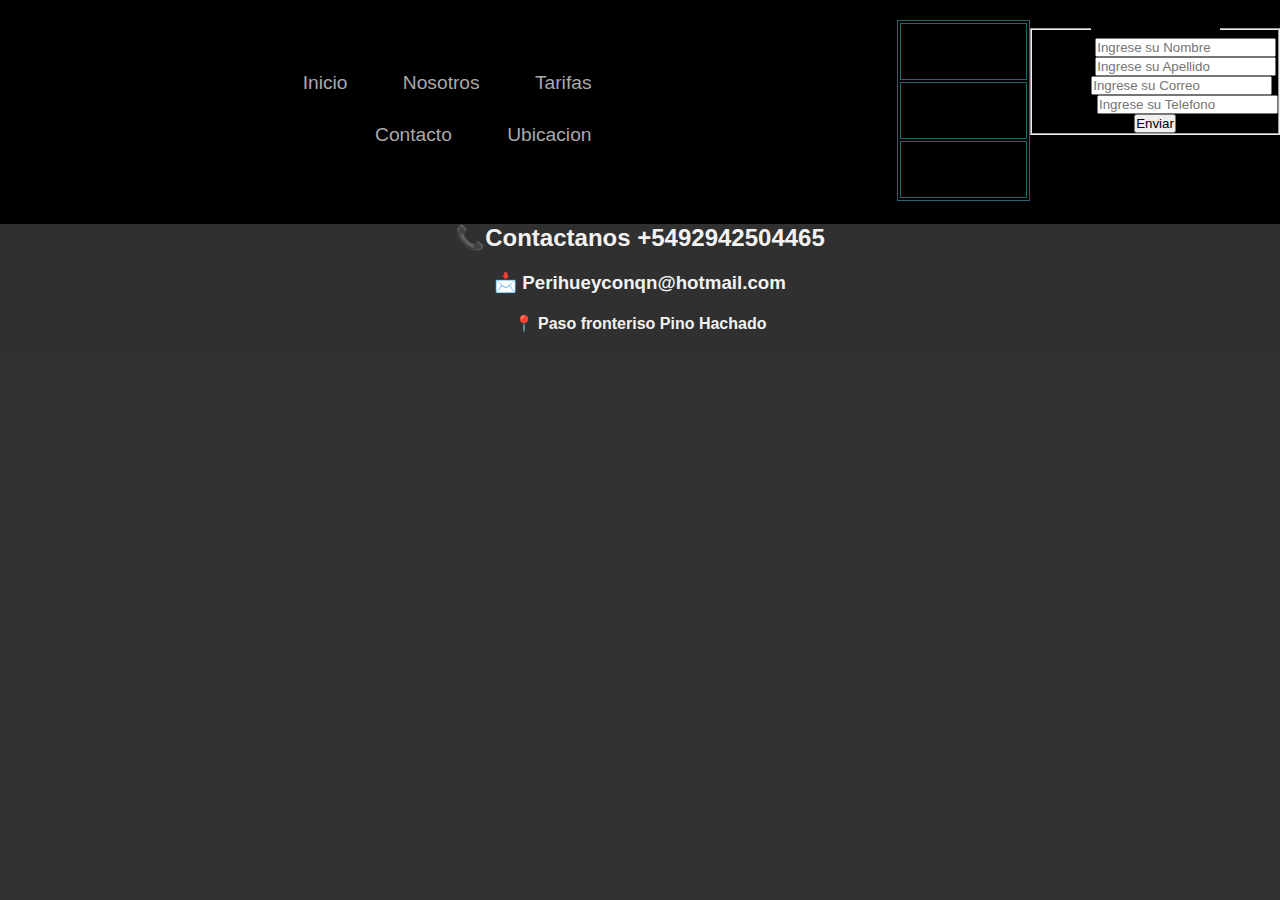
<file: contacto.html>
<!DOCTYPE html>
<html lang="en">
<head>
    <meta charset="UTF-8">
    <meta http-equiv="X-UA-Compatible" content="IE=edge">
    <meta name="viewport" content="width=device-width, initial-scale=1.0">
    <link rel="stylesheet" href="Inicio.css">
    <title>Contacto - Perihueyco</title>
</head>
<style type="text/css">
    table, th {
        border: 1px solid rgb(43, 98, 107);}
</style>
<body>
    <header class="header">
        <div class="container">
        <nav class="menu">
            <a href="index.html">Inicio</a>
            <a href="Nosotros.html">Nosotros</a>
            <a href="tarifas.html">Tarifas</a>
            <a href="contacto.html">Contacto</a>
            <a href="ubicacion.html">Ubicacion</a>
        </nav>
        </div>
        <table>
            <tr>
                Contacto
                <th>+5492942556676</th>
            </tr>
            <tr>
                <th>+5492995678455</th>
            </tr>
            <tr>
                <th>+5492944512232</th>
            </tr>
        </table>
        <br><br><br>
        <section>
            <fieldset>
                <legend>Ingrese sus Datos</legend>
                    <label for="name">Nombre</label>
                    <input type="text" name="nombres"   id="nombres" placeholder="Ingrese su Nombre">
                    <br>
                    <label for="name">Apellido</label>
                    <input type="text" name="Apellido"   id="Apellido" placeholder="Ingrese su Apellido">
                    <br>
                    <label for="email">Correo</label>
                    <input type="email" name="Correo"   id="Correo" placeholder="Ingrese su Correo">
                    <br>
                    <label for="telefono">Telefono</label>
                    <input type="text" name="Telefono"   id="Telefono" placeholder="Ingrese su Telefono">
                    <br>
                    <input type="submit" value="Enviar">
            </fieldset>
        </section>
    </header>
    <footer>
        <h2>📞Contactanos +5492942504465</h2>
        <h3>📩 Perihueyconqn@hotmail.com</h3>
        <h4>📍 Paso fronteriso Pino Hachado</h4>
    </footer>  
</body>
</html>
</file>
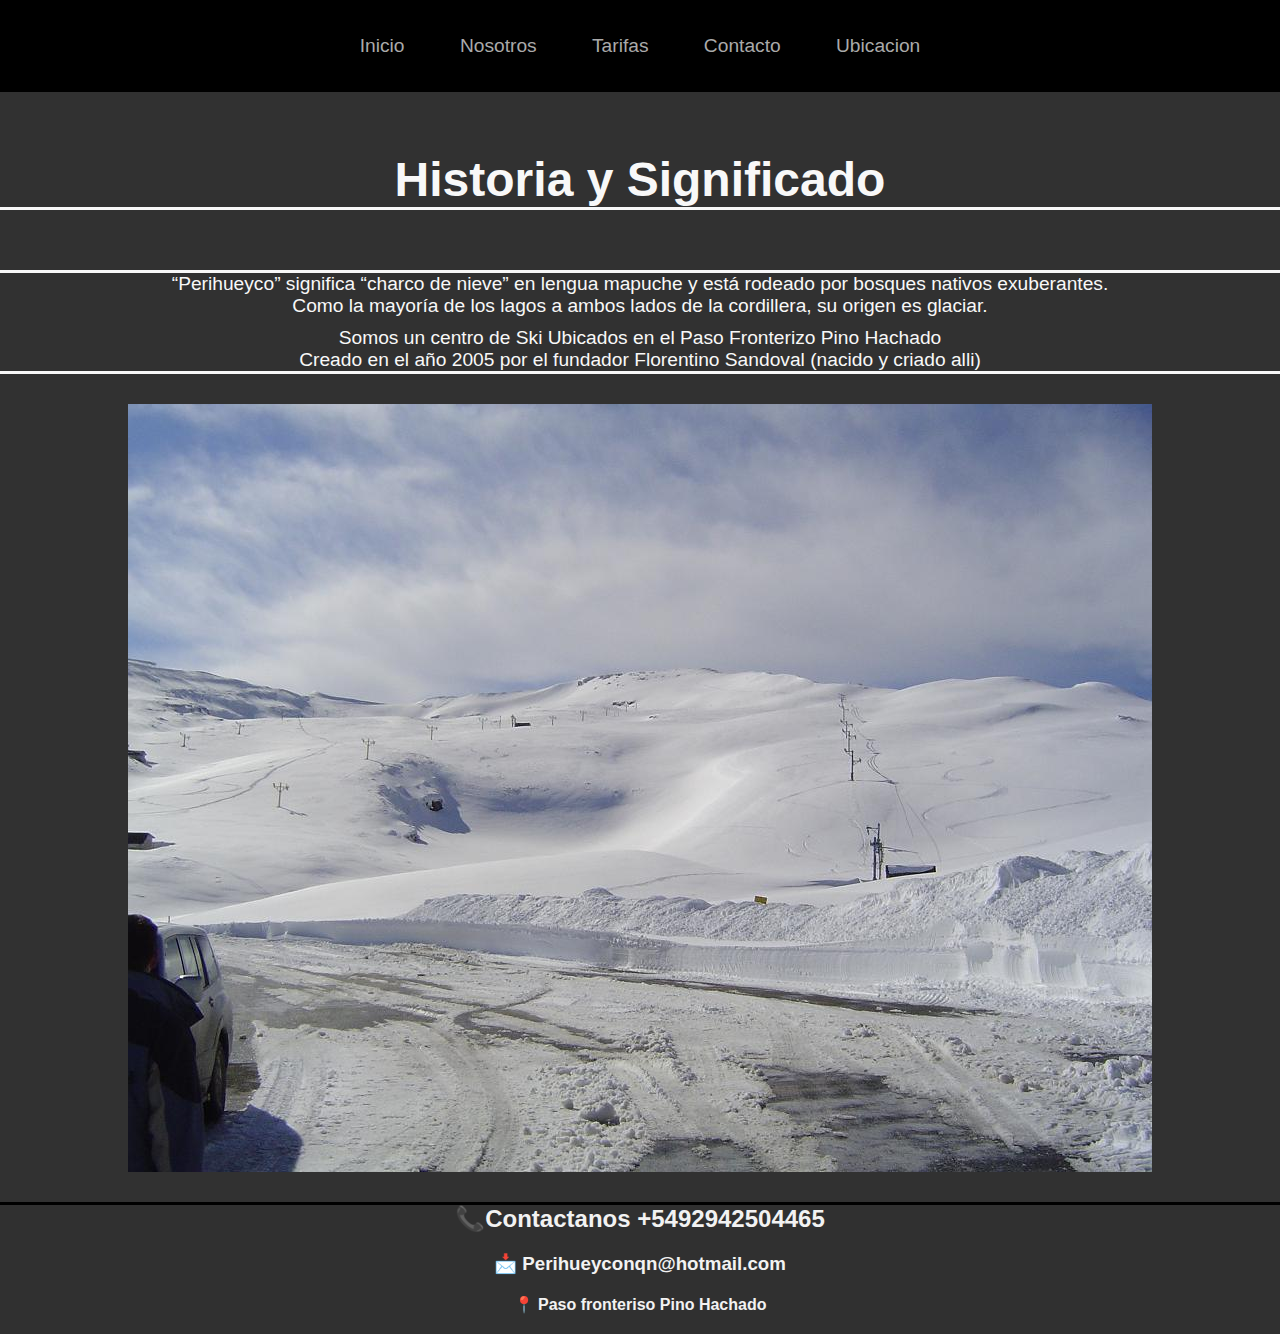
<file: nosotros.html>
<!DOCTYPE html>
<html lang="en">
<head>
    <meta charset="UTF-8">
    <meta http-equiv="X-UA-Compatible" content="IE=edge">
    <meta name="viewport" content="width=device-width, initial-scale=1.0">
    <title>Nosotros - Perihueyco</title>
    <link rel="stylesheet" href="css/nosotros.css">
    <link rel="shortcut icon" href="img/logo.jpg">
</head>
<body>
    <header class="encabezado">
        <div>
            <nav class="menu-nosotros">
                <a href="index.html">Inicio</a>
                <a href="Nosotros.html">Nosotros</a>
                <a href="tarifas.html">Tarifas</a>
                <a href="contacto.html">Contacto</a>
                <a href="ubicacion.html">Ubicacion</a>
            </nav>
        </div>
    </header>
        
        <div class="container">
        <h1>Historia y Significado</h1>
        </div>
            <p>“Perihueyco” significa “charco de nieve” en lengua mapuche y está rodeado por bosques nativos exuberantes. <br> 
                Como la mayoría de los lagos a ambos lados de la cordillera, su origen es glaciar.</p>
            <p class="int">Somos un centro de Ski Ubicados en el Paso Fronterizo Pino Hachado <br>
            Creado en el año 2005 por el fundador Florentino Sandoval (nacido y criado alli)</p>
        <div class="img">
            <img src="img/Cerro.jpg" alt="Cerro" height="">
        </div>
    
        <footer>
            <h2>📞Contactanos +5492942504465</h2>
            <h3>📩 Perihueyconqn@hotmail.com</h3>
            <h4>📍 Paso fronteriso Pino Hachado</h4>
        </footer>
</body>
</html>
</file>
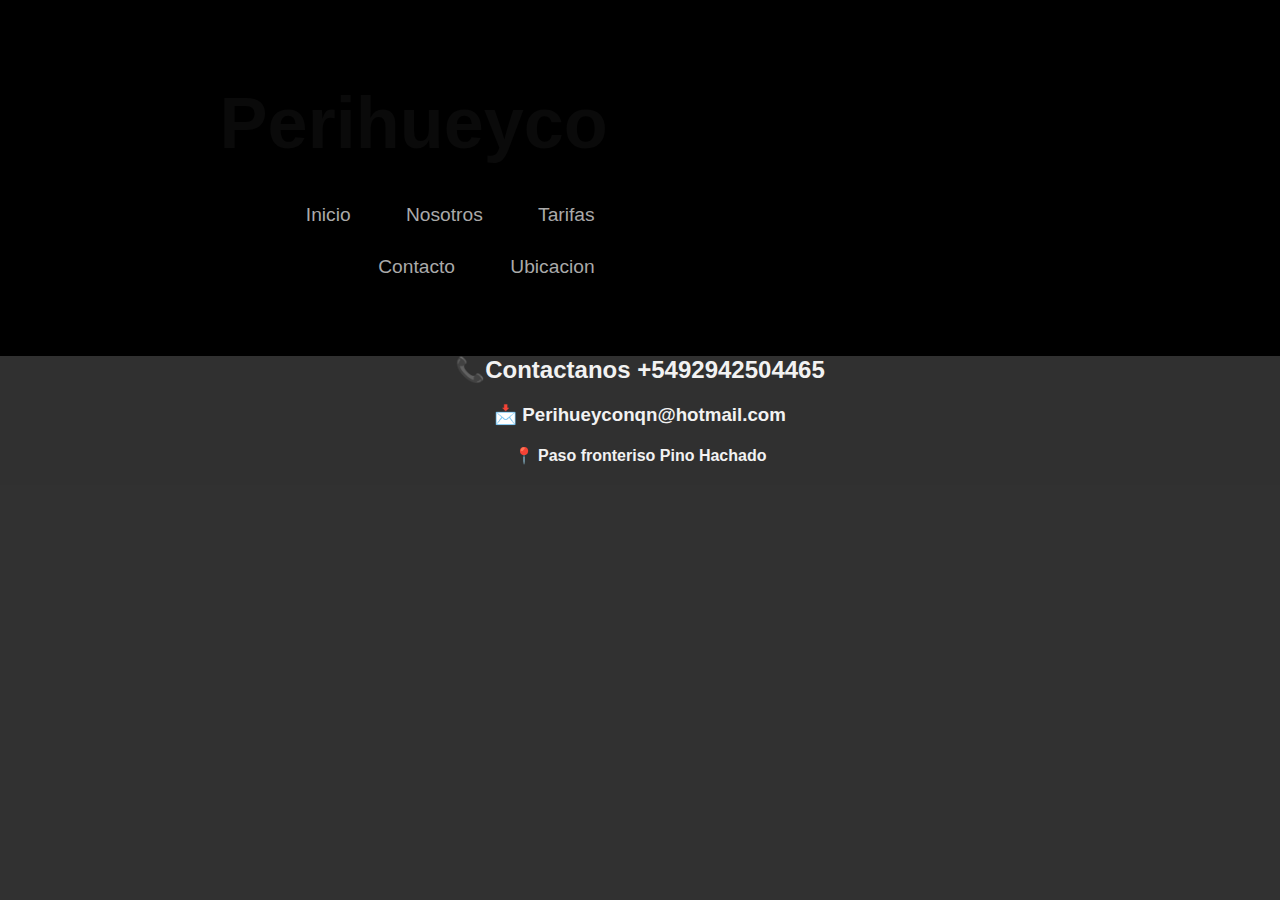
<file: tarifas.html>
<!DOCTYPE html>
<html lang="en">
<head>
    <meta charset="UTF-8">
    <meta http-equiv="X-UA-Compatible" content="IE=edge">
    <meta name="viewport" content="width=device-width, initial-scale=1.0">
    <link href="https://cdn.jsdelivr.net/npm/bootstrap@5.1.3/dist/css/bootstrap.min.css" rel="stylesheet" integrity="sha384-1BmE4kWBq78iYhFldvKuhfTAU6auU8tT94WrHftjDbrCEXSU1oBoqyl2QvZ6jIW3" crossorigin="anonymous">
    <title>Tarifas - Perihueyco</title>
    <link rel="stylesheet" href="Inicio.css">
</head>
<style type="text/css">
    table, th {
        border: 1px solid black;
    }
</style>
<body>
    <header class="header">
        <div class="container">
        <div class="logo">
            <h1>Perihueyco</h1>
        </div>
        <nav class="menu">
            <a href="index.html">Inicio</a>
            <a href="Nosotros.html">Nosotros</a>
            <a href="tarifas.html">Tarifas</a>
            <a href="contacto.html">Contacto</a>
            <a href="ubicacion.html">Ubicacion</a>
        </nav>
        </div>
        <br><br><br>
        
        <table class="table table-success table-striped">
            <table class="table-primary">...</table>
            <table class="table-secondary">...</table>
            <table class="table-success">...</table>
            <table class="table-danger">...</table>
            <table class="table-warning">...</table>
            <table class="table-info">...</table>
            <table class="table-light">...</table>
            <table class="table-dark">...</table>
            
            
            <tr class="table-primary">...</tr>
            <tr class="table-secondary">...</tr>
            <tr class="table-success">...</tr>
            <tr class="table-danger">...</tr>
            <tr class="table-warning">...</tr>
            <tr class="table-info">...</tr>
            <tr class="table-light">...</tr>
            <tr class="table-dark">...</tr>
            
            
            <tr>
            <td class="table-primary">...</td>
            <td class="table-secondary">...</td>
            <td class="table-success">...</td>
            <td class="table-danger">...</td>
            <td class="table-warning">...</td>
            <td class="table-info">...</td>
            <td class="table-light">...</td>
            <td class="table-dark">...</td>
            </tr>
        </table>

        <script src="https://cdn.jsdelivr.net/npm/bootstrap@5.1.3/dist/js/bootstrap.bundle.min.js" integrity="sha384-ka7Sk0Gln4gmtz2MlQnikT1wXgYsOg+OMhuP+IlRH9sENBO0LRn5q+8nbTov4+1p" crossorigin="anonymous"></script>

    </header>
        <footer>
            <h2>📞Contactanos +5492942504465</h2>
            <h3>📩 Perihueyconqn@hotmail.com</h3>
            <h4>📍 Paso fronteriso Pino Hachado</h4>
        </footer>
</body>
</html>
</file>
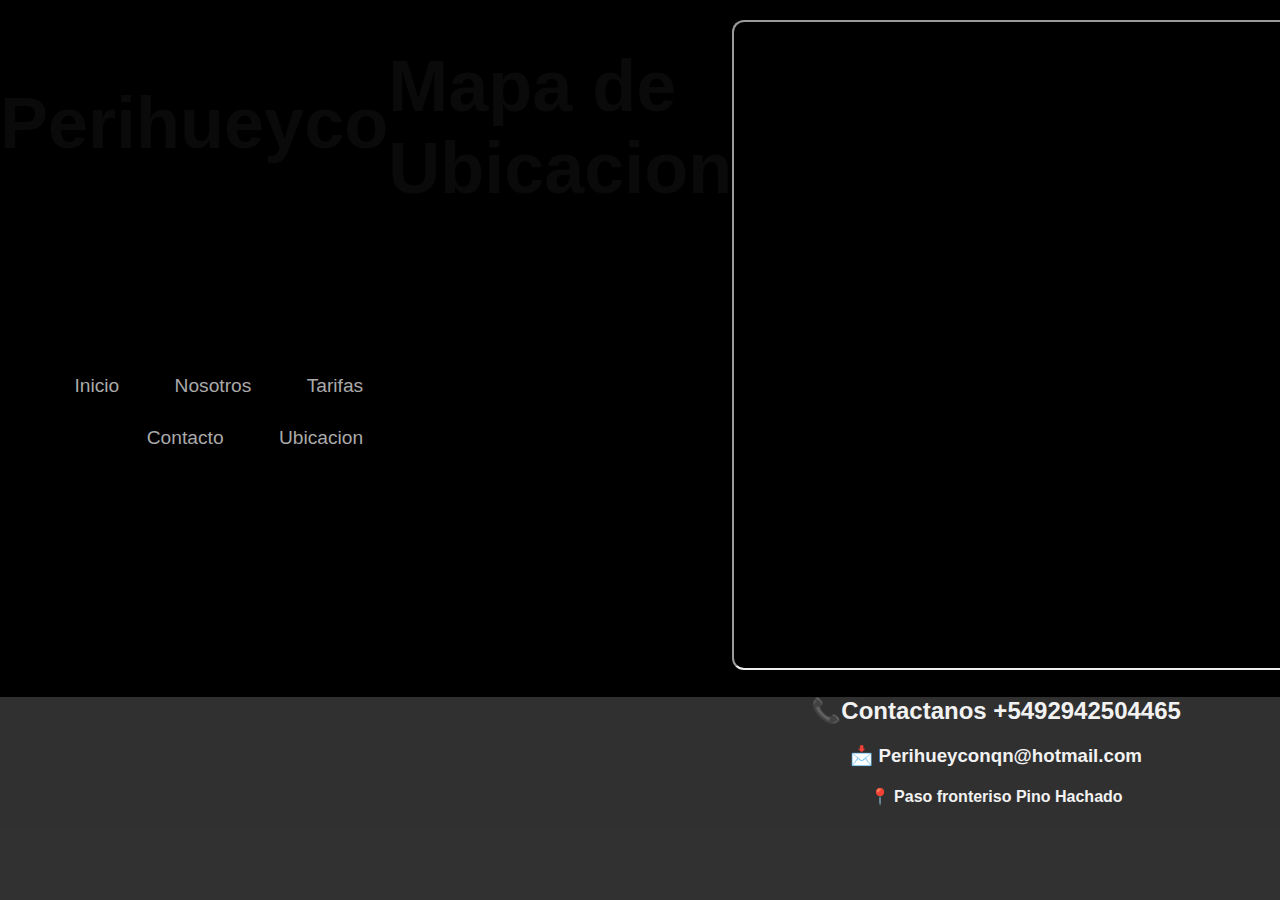
<file: ubicacion.html>
<!DOCTYPE html>
<html lang="en">
<head>
    <meta charset="UTF-8">
    <meta http-equiv="X-UA-Compatible" content="IE=edge">
    <meta name="viewport" content="width=device-width, initial-scale=1.0">
    <title>Ubicacion - Perihueyco</title>
    <link rel="stylesheet" href="Inicio.css">
</head>
<body>
    <header class="header">
        <div class="container">
        <div class="logo">
            <h1>Perihueyco</h1>
        </div>
        <nav class="menu">
            <a href="index.html">Inicio</a>
            <a href="Nosotros.html">Nosotros</a>
            <a href="tarifas.html">Tarifas</a>
            <a href="contacto.html">Contacto</a>
            <a href="ubicacion.html">Ubicacion</a>
        </nav>
        </div>
        <br><br><br>
        <h1>Mapa de Ubicacion</h1>
        <section>
            <iframe style="border-radius:12px" src="https://www.google.com/maps/embed?pb=!1m18!1m12!1m3!1d8812.978465366756!2d-70.90224130849684!3d-38.65213568515951!2m3!1f0!2f0!3f0!3m2!1i1024!2i768!4f13.1!3m3!1m2!1s0x9612c15bec11475d%3A0xd52cf0e14073661b!2sPaso%20de%20Pino%20Hachado!5e0!3m2!1ses-419!2sar!4v1653531573503!5m2!1ses-419!2sar" width="1260" height="650" style="border:0;" allowfullscreen="" loading="lazy" referrerpolicy="no-referrer-when-downgrade"></iframe>
        </section>
    </header>
    <footer>
        <h2>📞Contactanos +5492942504465</h2>
        <h3>📩 Perihueyconqn@hotmail.com</h3>
        <h4>📍 Paso fronteriso Pino Hachado</h4>
    </footer> 
</body>
</html>
</file>
<file: Inicio.css>
@import url('https://fonts.googleapis.com/css2?family=Staatliches&display=swap');
*{
    font-family:'Roboto', sans-serif;
    margin: 0;
    padding: 0;
    box-sizing:border-box;
}

body {
    display: grid;
    font-family: Staatliches;
    background-color: rgb(49, 49, 49);
}

header{
    display: flex;
    background-color: #000000;
    text-align: center;
    justify-content: center;
    padding: 20px 0;
}

@media (max-width: 200px){
    header{
        justify-content:left;
    }
    header div {
        flex-basis: 100%;
    }
}

.menu{
    font-size: 1.2rem;
}

nav a{
    display:inline-flex;
    justify-content: center;
    text-decoration:none;
    color: #aaaaaa;
    margin: 0 20px;
    padding: 15px 5px;
    border-radius: 30px;
}

nav a:hover{
    background-color: rgb(73, 73, 73);
    color: rgb(255, 250, 250);
}

.imgfondo{
    display: flex;
    background-image: url(free.jpg);
    background-repeat: no-repeat;
    height: 600px;
    background-size: cover;
    display: flex;
    flex-direction: column;
    justify-content: center;
    align-items: center;
    color: rgb(15, 15, 15);
}


h1{
    display: flex;
    color: rgb(10, 10, 10);
    margin: 25px auto;
    text-align: left;
    font-size: 4.5rem;
    font-family: Verdana, Geneva, Tahoma, sans-serif;
}

nav{
    font-size: 1.3rem;
    font-family: roboto, sans-serif;
    text-align: right;
    background-color: rgba(0, 0, 0, 0.61);
    border-bottom: solid 3px;
}
p{
    text-align: center;
    font-family:'Gill Sans', sans-serif;
    font-size: 2.3rem;
}



h2,h3,h4{
    color: #f2f2f2;
    background: fixed;
    margin: 0;
    margin-bottom: 20px;
    text-align: center;
}

button{
    text-decoration: none;
    font-weight: 600;
    font-size: 20px;
    color: #000000;
    padding-top: 15px;
    padding-bottom: 15px;
    padding-left: 40px;
    padding-right: 40px;
    background-color: transparent;
    border-color: black;
    border-width: 3px;
    border-style: solid;
    border-radius: 35px;
}

.boton{
    text-decoration: none;
    color: black;
    background-color: transparent;
}

.boton:hover{
    color: rgba(131, 101, 101, 0.774);
}

.container{
    background-position: center;
    width: 100%;
    display: grid;
    max-width: 400px;
    margin: 2.3em auto;
}

.card{
    width: 100%;
    margin: 20px;
    border-radius: 7px;
    overflow: hidden;
    background: #fff;
    box-shadow: 0px 1px 10px rgba(0, 0, 0, 0.2);
    cursor: default;
    transition: all 400ms ease;
}

.card:hover{
    box-shadow: 5px 5px 20px rgba(0, 0, 0, 0.4);
    transform: translateY(-3%);

}

.card img{
    width: 400px;
    height: 200px;
    
}

.card .texto{
    padding: 15px;
    text-align: center;
}

.card .texto p{
    font-size: 15px;
    line-height: 1.3;
    color: black;
}

.card .texto a{
    text-decoration: none;
    display: grid;
    padding: 10px;
    margin-top: 10px;
    color: black;
    border: 1px solid  black;
    border-radius: 4px;
    transition: all 400ms ease;
}

footer{
    margin: 0;
    background-color: #313131f1;
    border-style: solid;
    border-color: black;
    border-bottom: rgba(49, 49, 49);
    border-left: rgba(49, 49, 49);
    border-right: rgba(49, 49, 49);
}
</file>
<file: css/nosotros.css>
@import url('https://fonts.googleapis.com/css2?family=Staatliches&display=swap');
*{
    font-family:'Roboto', sans-serif;
    margin: 0;
    padding: 0;
    box-sizing:border-box;
}

body {
    display: grid;
    font-family: Staatliches;
    background-color: rgb(49, 49, 49);
}

header{
    display: flex;
    background-color: #000000;
    text-align: center;
    justify-content: center;
    padding: 20px 0;
}

@media(max-width: 600px){
    header{
        justify-content:space-around;
    }
}

nav{
    font-size: 1.2rem;
}

nav a{
    display:inline-flex;
    justify-content: center;
    text-decoration:none;
    color: #aaaaaa;
    margin: 0 20px;
    padding: 15px 5px;
    border-radius: 30px;
}

nav a:hover{
    background-color: rgb(73, 73, 73);
    color: rgb(255, 250, 250);
}

h1{
    display: grid;
    color: rgb(248, 248, 248);
    margin: 60px auto;
    border-style: solid;
    border-left: none;
    border-right: none;
    border-top: none;
    text-align: center;
    font-size: 3rem;
    font-family: Verdana, Geneva, Tahoma, sans-serif;
}

p{
    color: rgb(248, 248, 248);
    border-style:solid;
    border-bottom: none;
    border-left: none;
    border-right: none;
    text-align: center;
    font-size: 1.2rem;
    font-family: Verdana, Geneva, Tahoma, sans-serif;
}
.int{
    margin-top: 10px;
    border-style: solid;
    border-left: none;
    border-right: none;
    border-top: none;
}

.img{
    margin: 30px;
    display: flex;
    justify-content:center;
}

h2,h3,h4{
    color: #f2f2f2;
    background: fixed;
    margin: 0;
    margin-bottom: 20px;
    text-align: center;
}

footer{
    margin: 0;
    background-color: #313131f1;
    border-style: solid;
    border-color: black;
    border-bottom: rgba(49, 49, 49);
    border-left: rgba(49, 49, 49);
    border-right: rgba(49, 49, 49);
}
</file>
